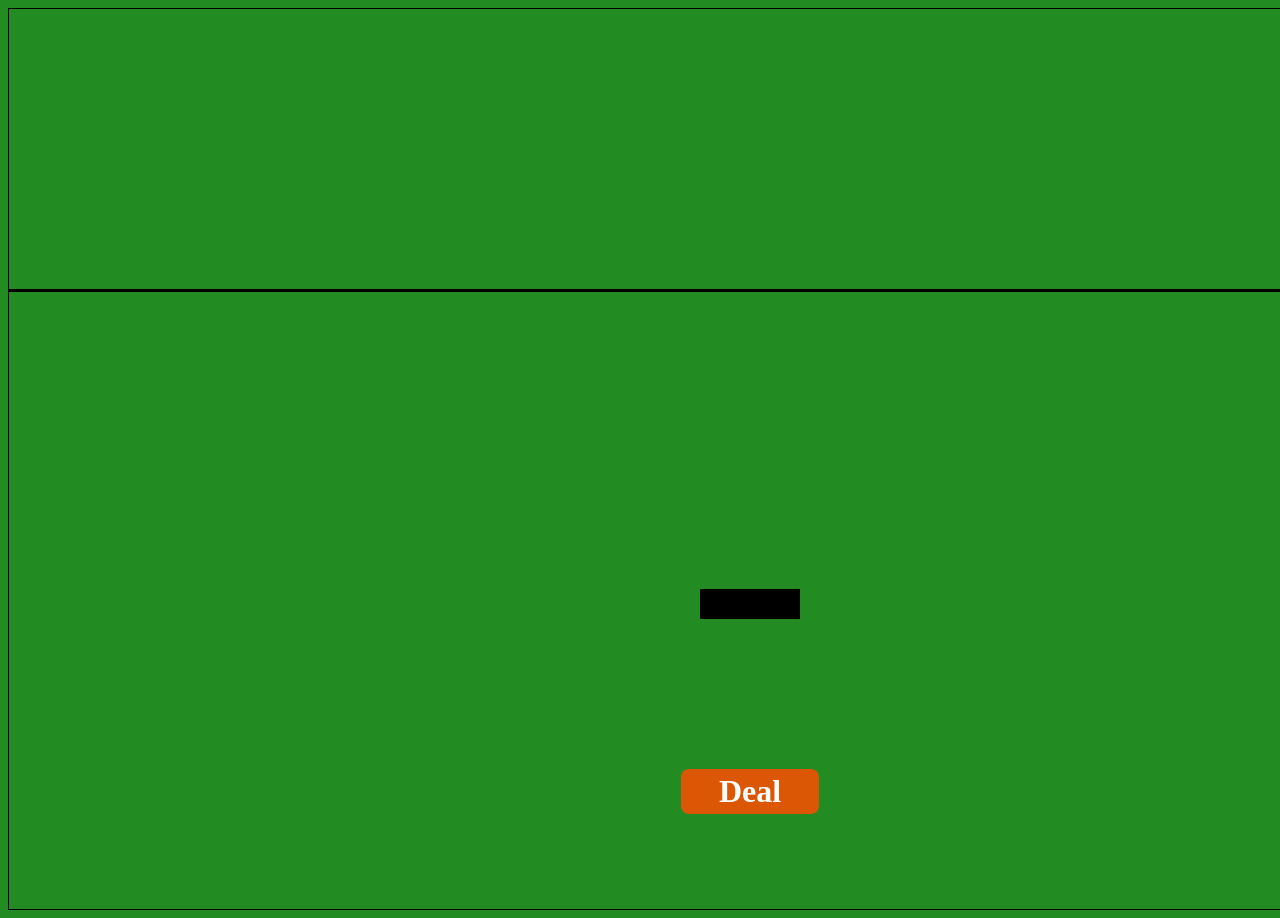
<file: Black jack/game/blackjack.html>
<!DOCTYPE html>
<html>
<head>
	<title>Xinhua Poker Games</title>
    <link rel="stylesheet" type="text/css" href="../styles/game.css">
   <script type="text/javascript" src="https://ajax.googleapis.com/ajax/libs/jquery/1.11.0/jquery.min.js" defer></script>
    <script type="text/javascript" src="game.js" defer></script>

</head>
<body>
    <div class="centered">
        <div class="results">
            <div class="dealer">
                <div class="dealers_cards" style="height:96px">
                    <ul>

                    </ul>
                </div>
                <div class="score"></div>
            </div>
            <div class="player">
                <div class="players_cards">
                    <ul>

                    </ul>
                </div>
            </div>
        </div>
    </div>
     <footer>
            <div class="result"></div>
            <div class="button">
                <a href="javascript:void(0);" id="hit">Hit</a>
                <a href="javascript:void(0);" id="stand">Stand</a>
            </div>
            <div class="start">
                <a href="javascript:void(0);" id="deal">Deal</a>
            </div>
     </footer>
</body>
</html>
</file>
<file: Black jack/styles/game.css>
html{
    margin: auto;
    width: 1500px;
    position: relative;
}

body{
    font-family: Helvetica, sans-serif;
	border: 1px solid black;
    height: 900px;
    background-color: forestgreen
}

main{
    padding: 30px;
    height: 760px;
    background-color: forestgreen;
}

.start{
    position: relative;
    width: 350px;
    color: red;
    margin: 10px auto;
    margin-top: -50px
}

.start a{
    position: relative;
    color: rgba(255,255,255,1);
    text-decoration: none;
    background-color: rgba(219,87,5,1);
    font-weight: 700;
    font-family: 'Yanone Kaffeesatz';
    font-size: 2em;
    display: block;
    padding: 4px;
    border-radius: 8px;
    -moz-box-shadow: 0px 9px 0px rgba(219,31,5,1), 0px 9px 25px rgba(0,0,0,.7);

    margin: 20px auto;
    width: 130px;
    text-align: center;
}

.centered{
    font: normal 21px/normal 'Merriweather', serif;
    overflow: hidden;
    position: relative;
    color: blue;
    height: 450px;
    margin: 10px auto;
    padding-top: 20px;
}

.results{
    color: green;
}

.dealer{
    height: 250px;
    text-align: left;
    border-bottom: 3px solid black;
}

.dealers_cards, .players_cards{
    overflow: hidden;
    margin: auto;
    display: inline-block;
    padding: 10px 40px 10px 10px;
    color: grey;
}

.results ul{
    /*border: 1px solid red;*/
    position: relative;
    display: inline-block;
    margin: auto;
}

.results li{
    position: relative;
    display: block;
    width: 150px;
    float: left;
}

.results img{
    height: 190px;
    display: block;
}

.player{
    text-align: left;
}

.players_cards{
    color: purple;
}

.result{
    position: relative;
    background-color: black;
    height: 30px;
    width: 100px;
    margin: auto;
    margin-top: 100px;
}

.result p{
    padding-top: 5px;
    text-align: center;
    color: yellow;
    font-weight: 700;
    font-size: 1.2em;
}

.button{
    position: relative;
    width: 250px;
    color: red;
    margin: auto;
    margin-top: 200px
}

.button a{
    position: relative;
    color: black;
    text-decoration: none;
    background-color: rgba(255,208,0,1);
    font-weight: 700;
    font-family: 'Yanone Kaffeesatz';
    font-size: 1.2em;
    display: block;
    padding: 15px 10px 0px 10px;
    border-radius: 20px;

    margin: 10px auto;
    margin-top: 20px;
    width: 50px;
    height: 35px;
    text-align: center;

    transition: all .1s ease;
}

#hit {
    float: left;
}

#stand {
    float: right;
}
</file>
